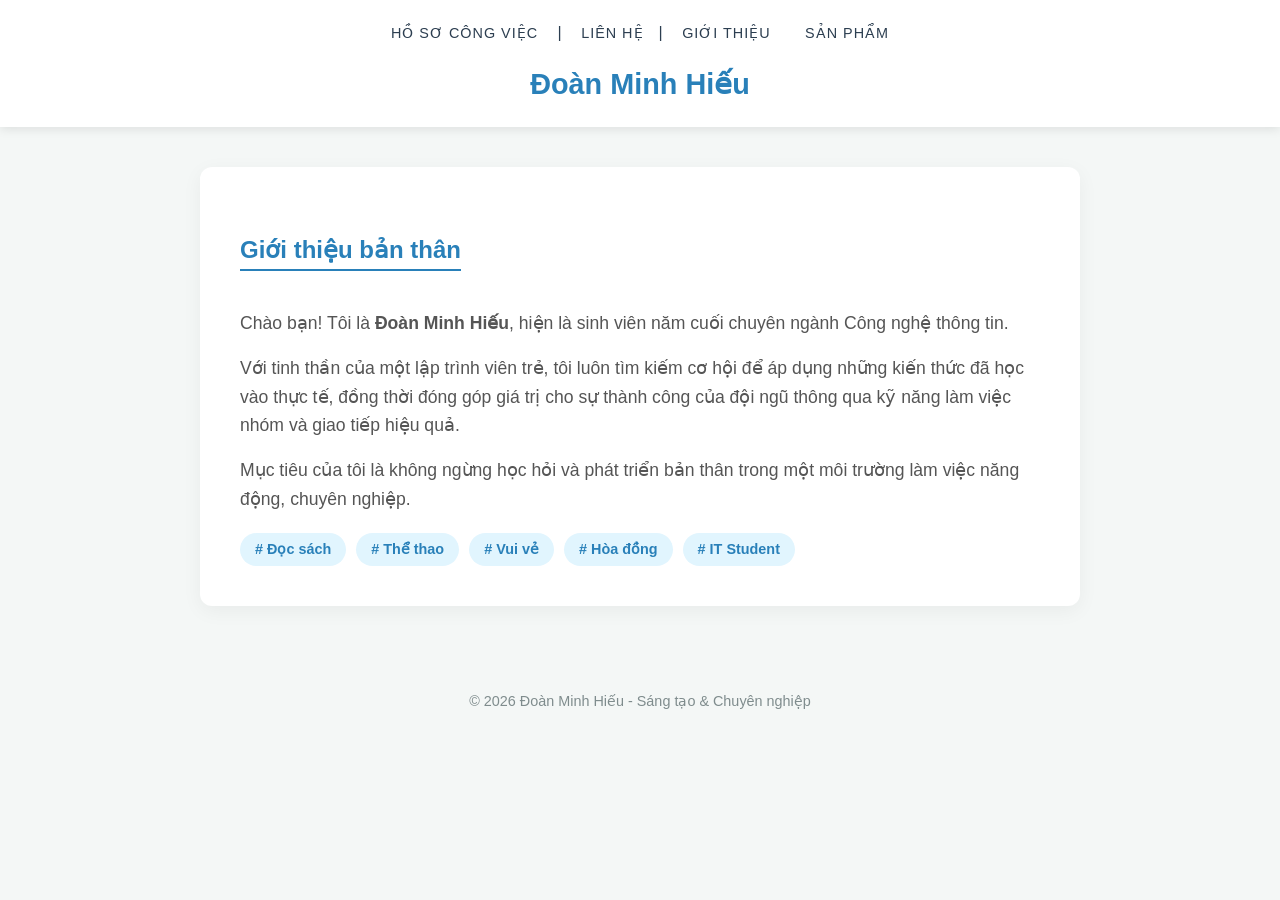
<file: about.html>
<!DOCTYPE html>
<html lang="vi">
<head>
    <meta charset="UTF-8">
    <meta name="viewport" content="width=device-width, initial-scale=1.0">
    <title>Giới thiệu - Đoàn Minh Hiếu</title>
    <style>
        /* Thiết lập chung */
        :root {
            --primary-color: #2980b9;
            --text-color: #2c3e50;
            --bg-color: #f4f7f6;
            --white: #ffffff;
        }

        body {
            font-family: 'Segoe UI', Tahoma, Geneva, Verdana, sans-serif;
            background-color: var(--bg-color);
            color: var(--text-color);
            margin: 0;
            padding: 0;
            line-height: 1.6;
        }

        /* Header & Navigation */
        header {
            background-color: var(--white);
            padding: 20px 0;
            box-shadow: 0 2px 10px rgba(0,0,0,0.1);
            text-align: center;
        }

        nav {
            margin-bottom: 15px;
        }

        nav a {
            text-decoration: none;
            color: var(--text-color);
            font-weight: 500;
            margin: 0 15px;
            transition: color 0.3s;
            text-transform: uppercase;
            font-size: 0.9em;
            letter-spacing: 1px;
        }

        nav a:hover {
            color: var(--primary-color);
        }

        .name-brand {
            font-size: 1.8em;
            font-weight: bold;
            color: var(--primary-color);
            margin: 10px 0 0 0;
        }

        /* Container chính */
        .container {
            max-width: 800px;
            margin: 40px auto;
            background: var(--white);
            padding: 40px;
            border-radius: 12px;
            box-shadow: 0 5px 20px rgba(0,0,0,0.05);
        }

        /* Section Giới thiệu */
        .about-section h3 {
            color: var(--primary-color);
            font-size: 1.5em;
            border-bottom: 2px solid var(--primary-color);
            display: inline-block;
            margin-bottom: 20px;
        }

        .about-section p {
            margin-bottom: 15px;
            font-size: 1.1em;
            color: #555;
        }

        /* Các thẻ nhỏ cho sở thích/điểm mạnh */
        .tags {
            display: flex;
            gap: 10px;
            margin-top: 20px;
            flex-wrap: wrap;
        }

        .tag {
            background: #e1f5fe;
            color: var(--primary-color);
            padding: 5px 15px;
            border-radius: 20px;
            font-size: 0.9em;
            font-weight: 600;
        }

        /* Footer */
        footer {
            text-align: center;
            padding: 30px 0;
            color: #7f8c8d;
            font-size: 0.9em;
        }

        /* Hiệu ứng Mobile */
        @media (max-width: 600px) {
            .container {
                margin: 20px;
                padding: 20px;
            }
        
        }
    </style>
</head>
<body>

    <header>
        <nav>
            <a href="index.html">Hồ sơ công việc</a> | 
             <a href="contact.html">Liên hệ</a>|
             <a href="about.html">Giới thiệu</a>
             <a href="myproduct.html">Sản phẩm</a>
             
        </nav>
        <p class="name-brand">Đoàn Minh Hiếu</p>
    </header>

    <div class="container">
        <div class="about-section">
            <h3>Giới thiệu bản thân</h3>
            <p>Chào bạn! Tôi là <strong>Đoàn Minh Hiếu</strong>, hiện là sinh viên năm cuối chuyên ngành Công nghệ thông tin.</p>
            <p>Với tinh thần của một lập trình viên trẻ, tôi luôn tìm kiếm cơ hội để áp dụng những kiến thức đã học vào thực tế, đồng thời đóng góp giá trị cho sự thành công của đội ngũ thông qua kỹ năng làm việc nhóm và giao tiếp hiệu quả.</p>
            <p>Mục tiêu của tôi là không ngừng học hỏi và phát triển bản thân trong một môi trường làm việc năng động, chuyên nghiệp.</p>
            
            <div class="tags">
                <span class="tag"># Đọc sách</span>
                <span class="tag"># Thể thao</span>
                <span class="tag"># Vui vẻ</span>
                <span class="tag"># Hòa đồng</span>
                <span class="tag"># IT Student</span>
            </div>
        </div>
    </div>

    <footer>
        <p>© 2026 Đoàn Minh Hiếu - Sáng tạo & Chuyên nghiệp</p>
    </footer>

</body>
</html>
</file>
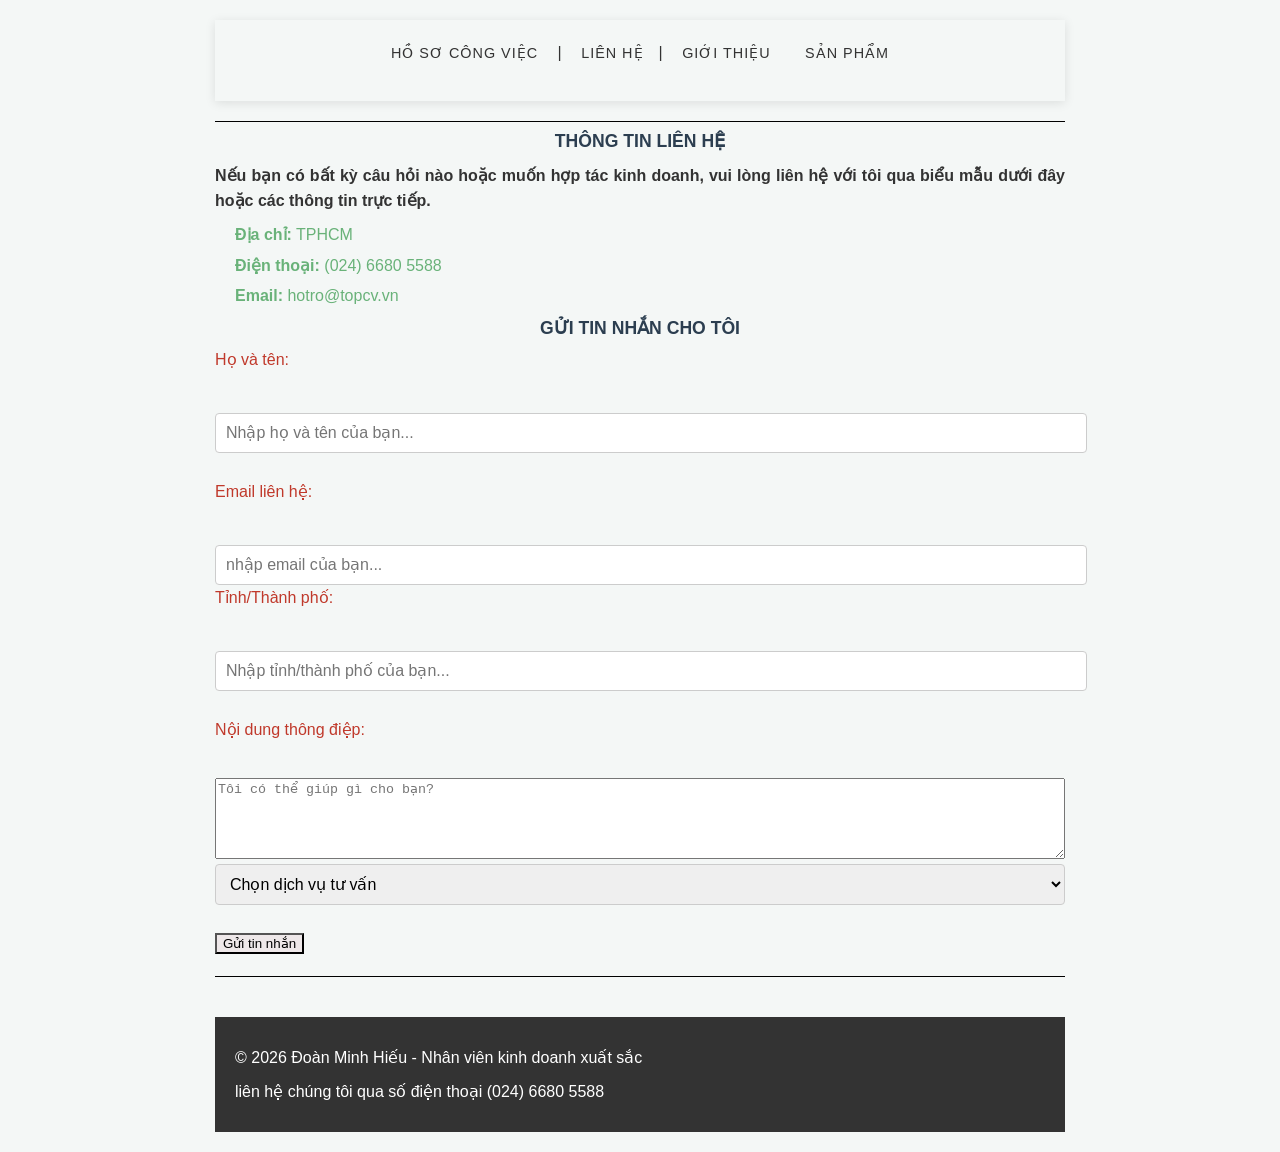
<file: contact.html>
<!DOCTYPE html>
<html lang="vi">
<head>
    <meta charset="UTF-8">
    <meta name="viewport" content="width=device-width, initial-scale=1.0">
    <title>Liên hệ - Đoàn Minh Hiếu</title>
    <link rel="stylesheet" href="cv.css">
</head>
<body>
    <header>
        <nav>
            <a href="index.html">Hồ sơ công việc</a> | 
            <a href="contact.html">Liên hệ</a>|
             <a href="about.html">Giới thiệu</a>
               <a href="myproduct.html">Sản phẩm</a>
       
    </nav>
        
    </header>
    <hr>

    <main>
        <section>
            <h3>Thông tin liên hệ</h3>
          <p><b>Nếu bạn có bất kỳ câu hỏi nào hoặc muốn hợp tác kinh doanh, vui lòng liên hệ với tôi qua biểu mẫu dưới đây hoặc các thông tin trực tiếp.</b></p>
            
            <ul>
                <li><strong>Địa chỉ:</strong> TPHCM</li>
                <li><strong>Điện thoại:</strong> (024) 6680 5588</li>
                <li><strong>Email:</strong> hotro@topcv.vn</li>
            </ul>
        </section>

        <section class="contact-form">
            <h3>Gửi tin nhắn cho tôi</h3>
            <form action="#" method="post">
                <div class="form-group">
                    <label for="name">Họ và tên:</label><br>
                    <input type="text" id="name" name="name" required placeholder="Nhập họ và tên của bạn...">
                </div>
                <br>
                <div class="form-group">
                    <label for="email">Email liên hệ:</label><br>
                    <input type="email" id="email" name="email" required placeholder="nhập email của bạn...">
                </div>
                 <div class="form-group">
                    <label for="city">Tỉnh/Thành phố:</label><br>
                    <input type="text" id="city" name="city" required placeholder="Nhập tỉnh/thành phố của bạn...">
                </div>
                <br>
                <div class="form-group">
                    <label for="message">Nội dung thông điệp:</label><br>
                    <textarea id="message" name="message" rows="5" required placeholder="Tôi có thể giúp gì cho bạn?"></textarea>
                </div>
                <div class="form-group">
                    
                    <select name="chọn dịch vụ tư vấn" id="">
                        <option value="">Chọn dịch vụ tư vấn</option>
                        <option value="dich-vu-1">Dịch vụ 1</option>
                        <option value="dich-vu-2">Dịch vụ 2</option>
                        <option value="dich-vu-3">Dịch vụ 3</option>
                    </select>
                </div>
                <br>
                <button type="submit" class="btn-submit">Gửi tin nhắn</button>
            </form>
        </section>
        
    </main>

    <hr>
    <footer>
        <p>© 2026 Đoàn Minh Hiếu - Nhân viên kinh doanh xuất sắc</p>
        <p>liên hệ chúng tôi qua số điện thoại (024) 6680 5588</p>
    </footer>
</body>
</html>
</file>
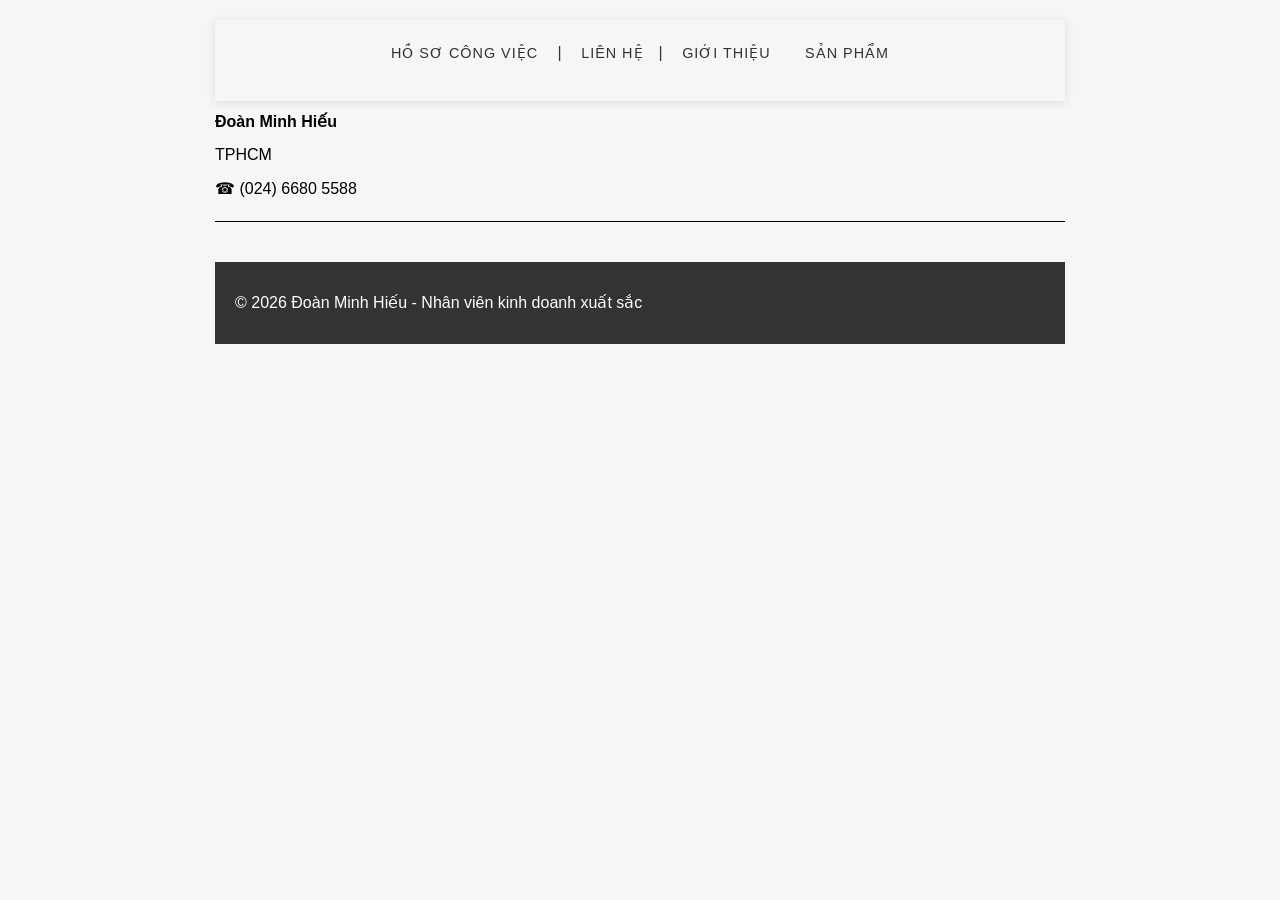
<file: myproduct.html>
<!DOCTYPE html>
<html lang="en">
<head>
    <meta charset="UTF-8">
    <meta name="viewport" content="width=device-width, initial-scale=1.0">
    <title>Document</title>
    <link rel="stylesheet" href="cv.css">
</head>
<body>
   
        <header>
           <nav>
            <a href="index.html">Hồ sơ công việc</a> | 
            <a href="contact.html">Liên hệ</a>|
            <a href="about.html">Giới thiệu</a>
            <a href="myproduct.html">Sản phẩm</a>
        </nav>
        </header>
         <div class="header-content"> <p><B>Đoàn Minh Hiếu</B></p>
        <p>TPHCM</p> 
        <p>&#9742; (024) 6680 5588</p>
            
        <hr>
        

         <footer>
        <p>© 2026 Đoàn Minh Hiếu - Nhân viên kinh doanh xuất sắc</p>
    </footer>
</body>
</html>
</file>
<file: cv.css>
body {
    font-family: "Times New Roman", Times, serif;
    line-height: 1.5;
    color: #000;
    max-width: 800px; 
    margin: 40px auto; 
    padding: 0 20px;
    background-color: #fff;
}
.container {
    background-color: #fff;
    padding: 30px;
    border-radius: 8px;
    box-shadow: 0 4px 15px rgba(0,0,0,0.1);
}
header {
            background-color: var(--white);
            padding: 20px 0;
            box-shadow: 0 2px 10px rgba(0,0,0,0.1);
            text-align: center;
        }

        nav {
            margin-bottom: 15px;
        }

        nav a {
            text-decoration: none;
            color: var(--text-color);
            font-weight: 500;
            margin: 0 15px;
            transition: color 0.3s;
            text-transform: uppercase;
            font-size: 0.9em;
            letter-spacing: 1px;
        }

        nav a:hover {
            color: var(--primary-color);
        }

        .name-brand {
            font-size: 1.8em;
            font-weight: bold;
            color: var(--primary-color);
            margin: 10px 0 0 0;
        }      

/* 3. Thanh ngang và Tiêu đề mục lớn */
hr {
    border: none;
    border-top: 1px solid #000;
    margin: 20px 0 0 0;
}

h3 {
    text-align: center;
    text-transform: uppercase;
    font-size: 18px;
    margin-top: 5px; /* Để sát với thanh hr phía trên */
    margin-bottom: 15px;
    font-weight: bold;
    color: blue;
}


p {
    margin: 8px 0;
    text-align: justify; 
}

.job-header, .edu-header {
    display: flex;
    justify-content: space-between;
    font-weight: bold;
    margin-top: 15px;
}

.company p, .experience p {
    position: relative;
    padding-left: 20px; /* Tạo khoảng trống cho dấu chấm đầu dòng */
    margin-bottom: 5px;
}

/* Tạo dấu chấm đầu dòng giả bằng CSS */
.company p::before, .experience p::before {
    content: "•";
    position: absolute;
    left: 5px;
    font-weight: bold;
}

.company p:first-child, .experience p:first-child {
    padding-left: 0;
    font-weight: bold;
}
.seller p:first-child::before, .experience p:first-child::before {
    content: "";
}

.c p, .d p {
    text-align: left;
    font-weight: 500;
}
.right{ 
    text-align: right;
    margin-bottom: 20px;
    display: flex;
    flex-direction: column;
    align-items: flex-end;


}
nav :hover{


    color: #c01212;

}
.header-content{
    text-decoration: none;
    color: #000000;

}

ul{
    list-style-type: none;
    padding: 0;
    margin: 0;
    width: 100%;
    color: rgb(105, 178, 121);

}
button{
    background-color: rgb(238, 232, 233);
    color : #000000;

}
.form-group{
    display: flex;
    flex-direction: column;
    gap :5px;
    font-size: 16px;
    margin-top: 0px;
    color: #a21b1b;
   
    
}

select{
    width: 100%;
    padding: 8px;
    margin-top: 5px;
    font-size: 20px;

}
.experience p{
    font-size: 18px;
    font-weight: 500;
    color: #000;
}
.seller{

    font-size: 18px;
    font-weight: 500;
    color: #000;
}
.company p{
    font-size: 18px;
    font-weight: 500;
    color: #000;
}
.target p{
    font-size: 18px;
    font-weight: 500;
    color: #000;
}
footer { 
    text-align: center; 
    padding: 20px; 
    background-color: #333; 
    color: white; 
    margin-top: 40px; }
    /* Toàn bộ CSS nằm trong này */
        body {
            font-family: 'Segoe UI', Tahoma, Geneva, Verdana, sans-serif;
            line-height: 1.6;
            color: #333;
            max-width: 850px;
            margin: 0 auto;
            padding: 20px;
            background-color: #f4f7f6;
        }
        .container {
            background-color: #fff;
            padding: 40px;
            border-radius: 8px;
            box-shadow: 0 4px 15px rgba(0,0,0,0.1);
        }
        h2 {
            color: #2980b9;
            border-bottom: 2px solid #2980b9;
            padding-bottom: 8px;
            margin-top: 35px;
            font-size: 1.3em;
            text-transform: uppercase;
        }
        h3 {
            color: #2c3e50;
            margin-bottom: 5px;
            font-size: 1.1em;
        }
        .contact-info {
            display: flex;
            flex-wrap: wrap;
            gap: 15px;
            margin-bottom: 30px;
            padding-bottom: 20px;
            border-bottom: 1px solid #eee;
        }
        .contact-info span {
            font-size: 0.95em;
        }
        .job-title {
            font-weight: bold;
            color: #34495e;
            font-size: 1.05em;
        }
        .date {
            font-style: italic;
            color: #7f8c8d;
            font-size: 0.9em;
            margin-bottom: 10px;
        }
        ul {
            margin-top: 8px;
            padding-left: 20px;
        }
        li {
            margin-bottom: 5px;
        }
        .skills-grid {
            display: grid;
            grid-template-columns: 1fr 1fr;
            gap: 30px;
        }
        input, select {
            width: 100%;
            padding: 10px;
            margin-top: 5px;
            font-size: 1em;
            border: 1px solid #ccc;
            border-radius: 4px;


        }
        .form-group label {
                font-size: 1em;
                color: #c0392b;
                display: block; 
                margin-bottom: 0px;
}

        @media (max-width: 600px) {
            .skills-grid {
                grid-template-columns: 1fr;
            }
        }
</file>
